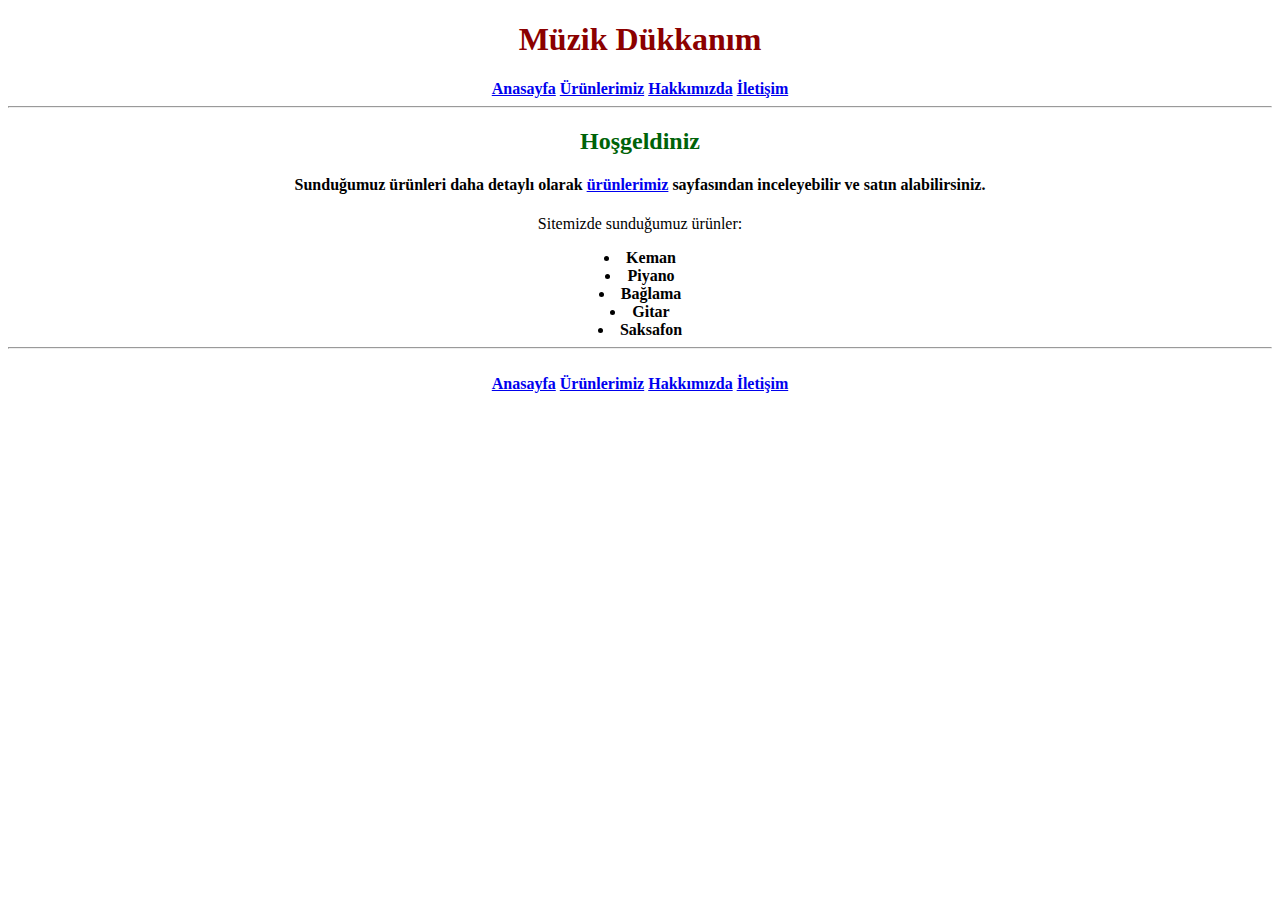
<file: index.html>
<!DOCTYPE html>
<html lang="tr">
<head>
    <meta charset="UTF-8">
    <meta http-equiv="X-UA-Compatible" content="IE=edge">
    <meta name="viewport" content="width=device-width, initial-scale=1.0">
    <title># HTML ve CSS #</title>
    <link rel="stylesheet" href="css/kodluyoruz.css">
</head>
<body style="text-align: center;">
    <h1>Müzik Dükkanım</h1>
    <header>
        <nav>
            <a href="index.html">Anasayfa</a>
            <a href="urunler.html">Ürünlerimiz</a>
            <a href="about-us.html">Hakkımızda</a>
            <a href="contact.html">İletişim</a>
        </nav>
    </header>
    <hr>
    <article>
        <h2> Hoşgeldiniz </h2>
       <h4> Sunduğumuz ürünleri daha detaylı olarak <a href="urunler.html">ürünlerimiz</a> sayfasından inceleyebilir ve satın alabilirsiniz. </h4>
        <p>Sitemizde sunduğumuz ürünler: </p>
        <li>Keman</li>
        <li>Piyano</li>
        <li>Bağlama</li>
        <li>Gitar</li>
        <li>Saksafon</li>
    </article>
    <hr> <br>
    <footer>
        <a href="index.html">Anasayfa</a>
        <a href="urunler.html">Ürünlerimiz</a>
        <a href="about-us.html">Hakkımızda</a>
        <a href="contact.html">İletişim</a>
    </footer>
</body>
</html>
</file>
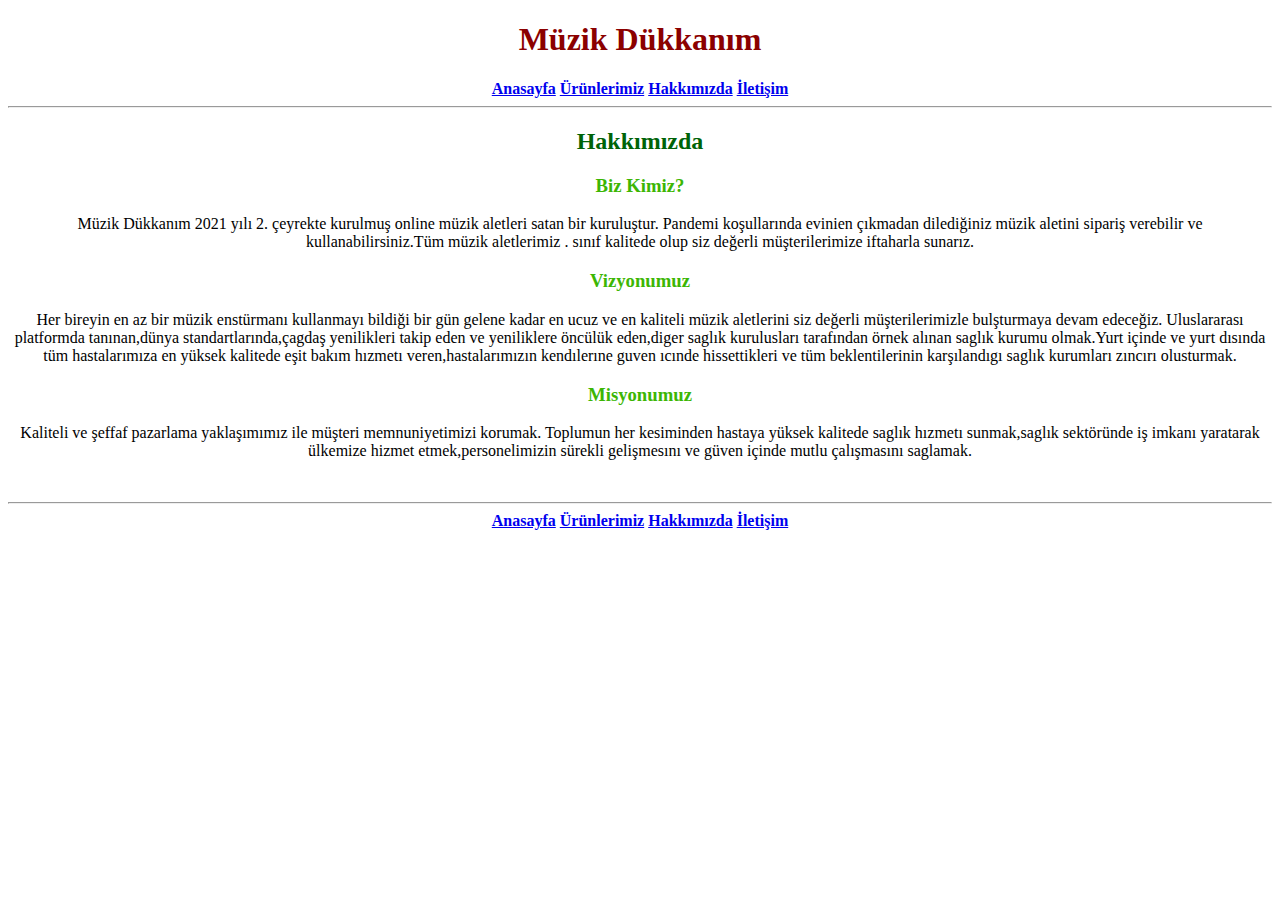
<file: about-us.html>
<!DOCTYPE html>
<html lang="tr">
<head>
    <meta charset="UTF-8">
    <meta http-equiv="X-UA-Compatible" content="IE=edge">
    <meta name="viewport" content="width=device-width, initial-scale=1.0">
    <title>Hakkımızda</title>
    <link rel="stylesheet" href="css/kodluyoruz.css">
</head>
<body style="text-align: center;">
    <header>
        <h1>Müzik Dükkanım</h1>
        <nav>
            <a href="index.html">Anasayfa</a>
            <a href="urunler.html">Ürünlerimiz</a>
            <a href="about-us.html">Hakkımızda</a>
            <a href="contact.html">İletişim</a>
           </nav>
    </header>
    <hr>
    <h2>Hakkımızda</h2>
    <h3>Biz Kimiz?</h3>
    <p>Müzik Dükkanım 2021 yılı 2. çeyrekte kurulmuş online müzik aletleri satan bir kuruluştur. Pandemi koşullarında evinien çıkmadan dilediğiniz müzik aletini sipariş verebilir ve kullanabilirsiniz.Tüm müzik aletlerimiz . sınıf kalitede olup siz değerli müşterilerimize iftaharla sunarız.</p>
    <h3>Vizyonumuz</h3>
    <p>Her bireyin en az bir müzik enstürmanı kullanmayı bildiği bir gün gelene kadar en ucuz ve en kaliteli müzik aletlerini siz değerli müşterilerimizle bulşturmaya devam edeceğiz. Uluslararası platformda tanınan,dünya standartlarında,çagdaş yenilikleri takip eden ve yeniliklere öncülük eden,diger saglık kurulusları tarafından örnek alınan saglık kurumu olmak.Yurt içinde ve yurt dısında tüm hastalarımıza en yüksek kalitede eşit bakım hızmetı veren,hastalarımızın kendılerıne guven ıcınde hissettikleri ve tüm beklentilerinin karşılandıgı saglık kurumları zıncırı olusturmak.</p>
    <h3>Misyonumuz</h3>
    <p>Kaliteli ve şeffaf pazarlama yaklaşımımız ile müşteri memnuniyetimizi korumak. Toplumun her kesiminden hastaya yüksek kalitede saglık hızmetı sunmak,saglık sektöründe iş imkanı yaratarak ülkemize hizmet etmek,personelimizin sürekli gelişmesını ve güven içinde mutlu çalışmasını saglamak.</p>
    
    
    
        <br><hr>
    <footer>
        <nav>
            <a href="index.html">Anasayfa</a>
            <a href="urunler.html">Ürünlerimiz</a>
            <a href="about-us.html">Hakkımızda</a>
            <a href="contact.html">İletişim</a>
        </nav>
        <br>
    </footer>
</body>
</html>
</file>
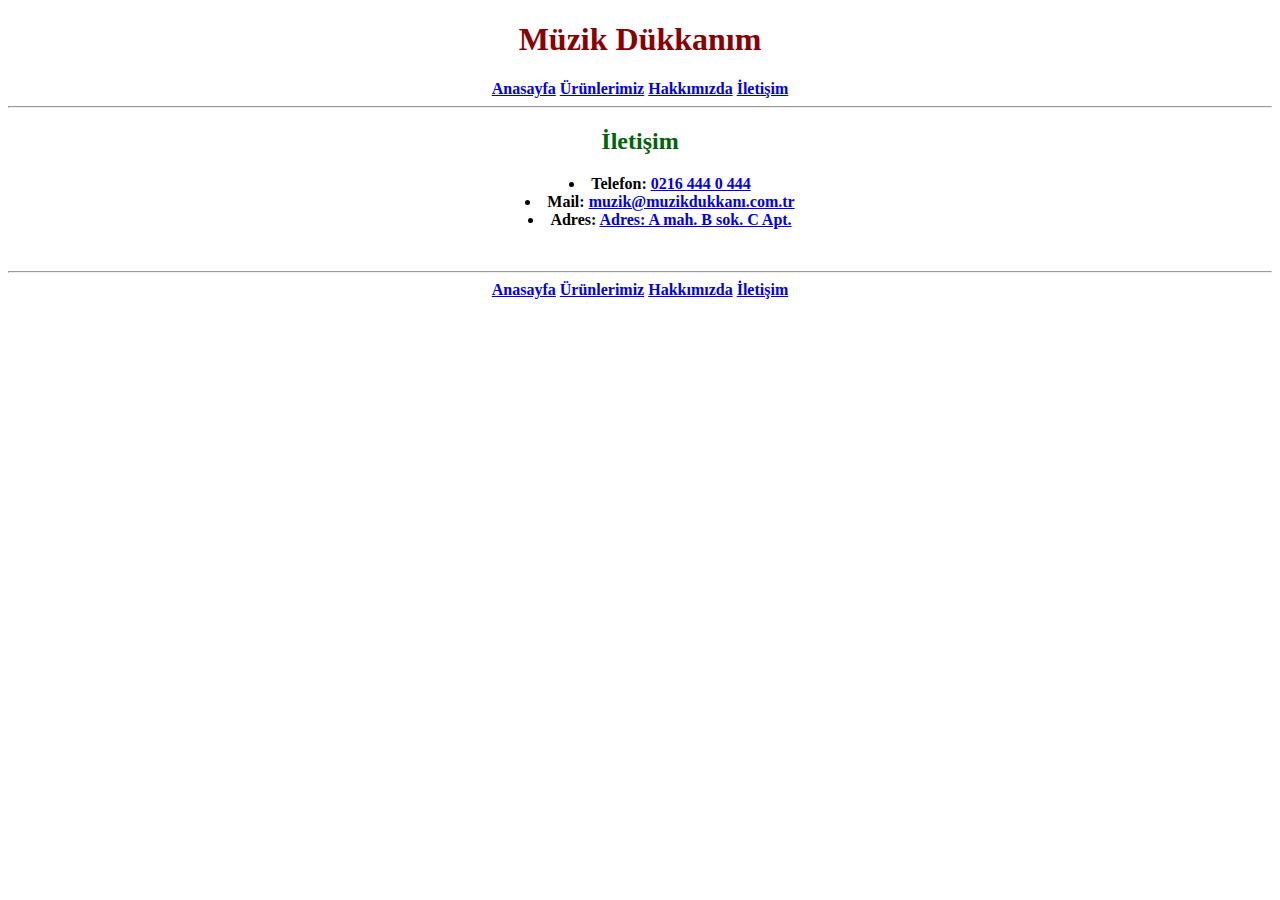
<file: contact.html>
<!DOCTYPE html>
<html lang="tr">
<head>
    <meta charset="UTF-8">
    <meta http-equiv="X-UA-Compatible" content="IE=edge">
    <meta name="viewport" content="width=device-width, initial-scale=1.0">
    <title>İletişim</title>
    <link rel="stylesheet" href="css/kodluyoruz.css">
</head>
<body style="text-align: center;">
    <header>
        <h1>Müzik Dükkanım</h1>
        <nav>
            <a href="index.html">Anasayfa</a>
            <a href="urunler.html">Ürünlerimiz</a>
            <a href="about-us.html">Hakkımızda</a>
            <a href="contact.html">İletişim</a>
           </nav>
    </header>
    <hr>
    <article>
        <h2>İletişim</h2>
        <ul>
            <li> Telefon: 
                <a href="tel:02164440444"> 0216 444 0 444</a>
            </li>
            <li> Mail: 
                <a href="mailto:muzik@muzikdukkanı.com.tr"> muzik@muzikdukkanı.com.tr</a>
            </li>
            <li> Adres: 
                <a href="https://g.page/anadolumuzikaletleri?share"> Adres: A mah. B sok. C Apt.</a>
            </li>
        </ul>
    </article>



               <br><hr>
    <footer>
        <nav>
            <a href="index.html">Anasayfa</a>
            <a href="urunler.html">Ürünlerimiz</a>
            <a href="about-us.html">Hakkımızda</a>
            <a href="contact.html">İletişim</a>
        </nav>
        <br>
    </footer>
    
</body>
</html>
</file>
<file: css/kodluyoruz.css>
h1{
    color:darkred;
}
h2{
    color:#006308;
}
h3{
    color: #3cb604;
}
li {
    font-weight: bold;
}
body {
    list-style-position: inside;
}

footer,header{
    font-weight: bold;
}
</file>
